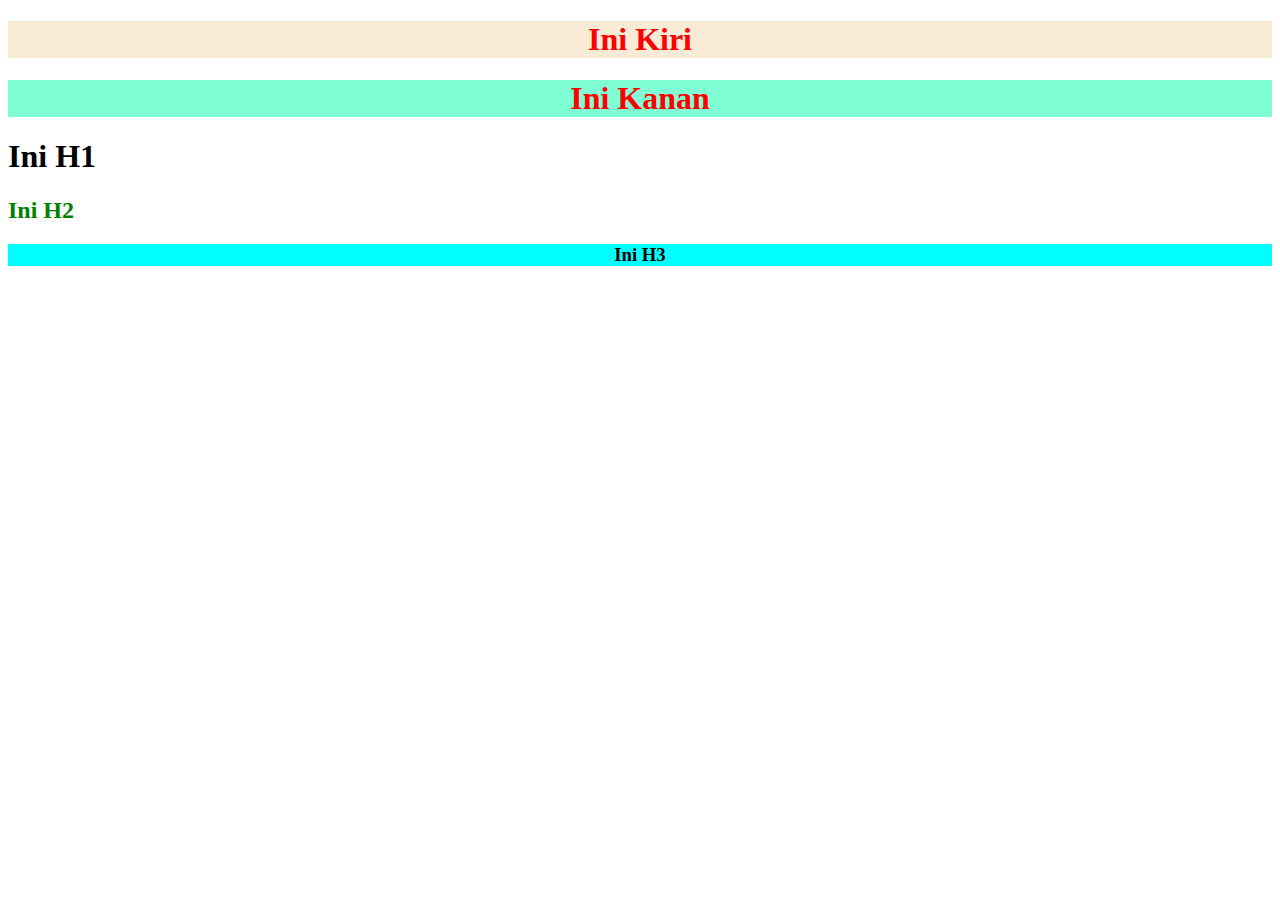
<file: index.html>
<!DOCTYPE html>
<html lang="en">
<head>
    <meta charset="UTF-8">
    <meta name="viewport" content="width=device-width, initial-scale=1.0">
    <title>Document dwi</title>
    <!-- ini klo css di internal yaitu ditaro di head paling akhir dengan bentuk tag style -->
    <style>
        h2 {
            color: green;
        }
    </style>
    <!-- href adalah header referensi -->
    <!-- sebelum masuk ke tipe css ekternal, harus buat link dulu di head -->
    <link rel="stylesheet" href="css\styles.css">
</head>
<body>
    <!-- ini contoh css inline yaitu di taro di setiap bagian yg mau di css -->
    <header>
        <h1 style="color: red; background-color: antiquewhite; flex: 1;
    text-align: center">Ini Kiri</h1>
        <h1 style="color: red; background-color: aquamarine;flex: 1;
    text-align: center">Ini Kanan</h1>
    </header>
    
    <section>
    <!-- header di dlm section diperbolehkan klo disection ini ada subjudulnya -->
    <header>
        <h1>Ini H1</h1>
    </header>
        <h2>Ini H2</h2>

    </section>
        
    <footer style="text-align: center;">
        <h3>Ini H3</h3>
    </footer>
</body>
</html>
</file>
